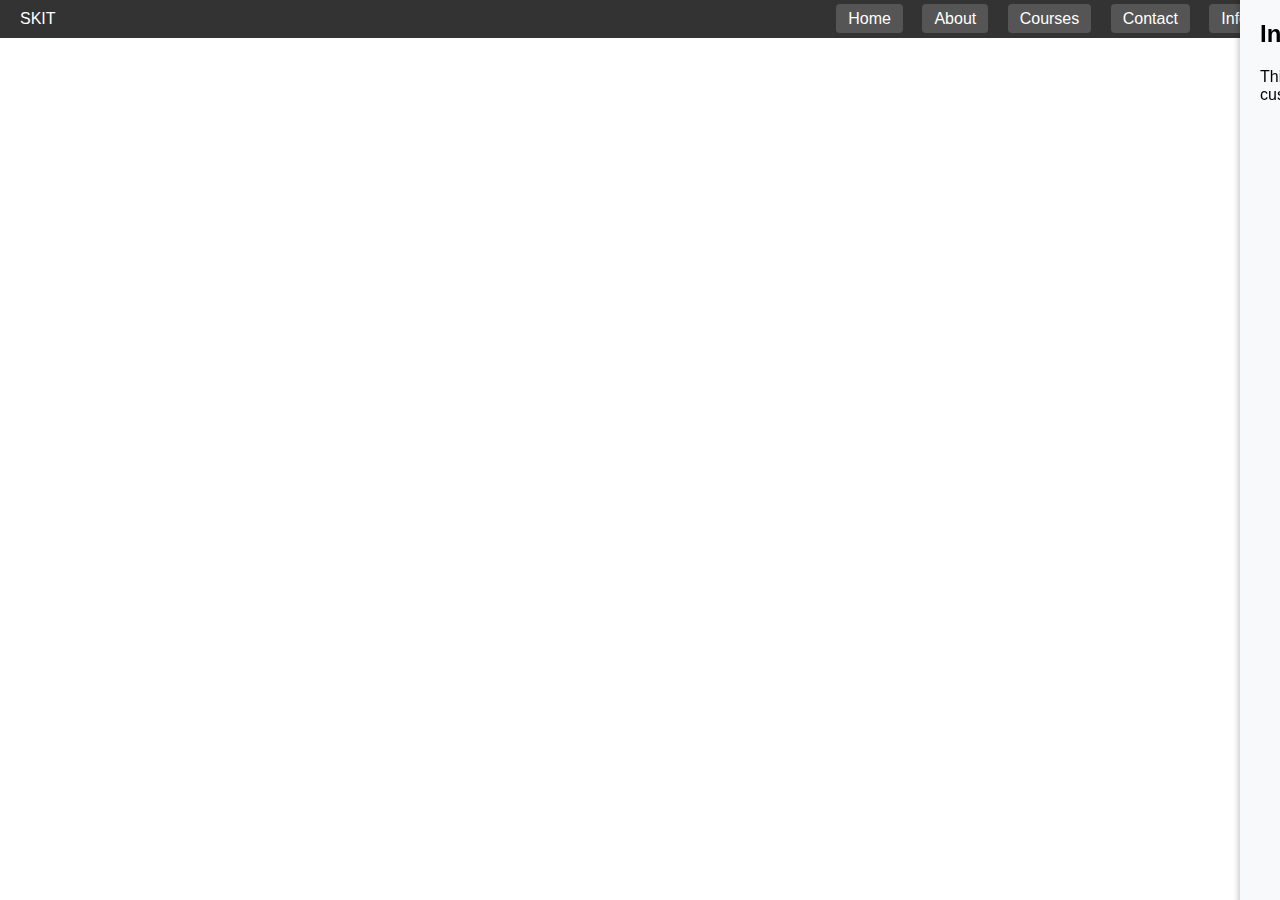
<file: slider.html>
<!DOCTYPE html>
<html lang="en">
  <head>
    <meta charset="UTF-8" />
    <title>Slide-In Info Panel</title>
    <style>
      body {
        font-family: Arial, sans-serif;
        margin: 0;
        overflow-x: hidden;
      }

      /* Navigation Bar */
      .navbar {
        background: #333;
        color: #fff;
        padding: 10px 20px;
        display: flex;
        justify-content: space-between;
        align-items: center;
      }

      .navbar a {
        color: white;
        text-decoration: none;
        margin-left: 15px;
        padding: 6px 12px;
        border-radius: 4px;
        background: #555;
        transition: background 0.3s ease;
      }

      .navbar a:hover {
        background: #007bff;
      }

      /* Slider Panel */
      .slider-panel {
        position: fixed;
        top: 0;
        right: -300px; /* hidden off-screen */
        width: 300px;
        height: 100%;
        background: #f8f9fa;
        box-shadow: -2px 0 5px rgba(0, 0, 0, 0.2);
        transition: right 0.5s ease;
        padding: 20px;
        z-index: 999;
      }

      .slider-panel.active {
        right: 0; /* slides in */
      }

      .slider-panel h2 {
        margin-top: 0;
      }
    </style>
  </head>
  <body>
    <!-- Navigation -->
    <div class="navbar">
      <div>SKIT</div>
      <div>
        <a href="#">Home</a>
        <a href="#">About</a>
        <a href="#">Courses</a>
        <a href="#">Contact</a>
        <a href="#" id="infoBtn">Info</a>
      </div>
    </div>

    <!-- Sliding Info Panel -->
    <div class="slider-panel" id="infoSlider">
      <h2>Info Panel</h2>
      <p>
        This is some demo info content. You can customize this as needed for
        SKIT.
      </p>
    </div>

    <!-- Script -->
    <script>
      const infoBtn = document.getElementById("infoBtn");
      const infoSlider = document.getElementById("infoSlider");

      infoBtn.addEventListener("click", (e) => {
        e.preventDefault();
        infoSlider.classList.toggle("active");
      });
    </script>
  </body>
</html>
</file>
